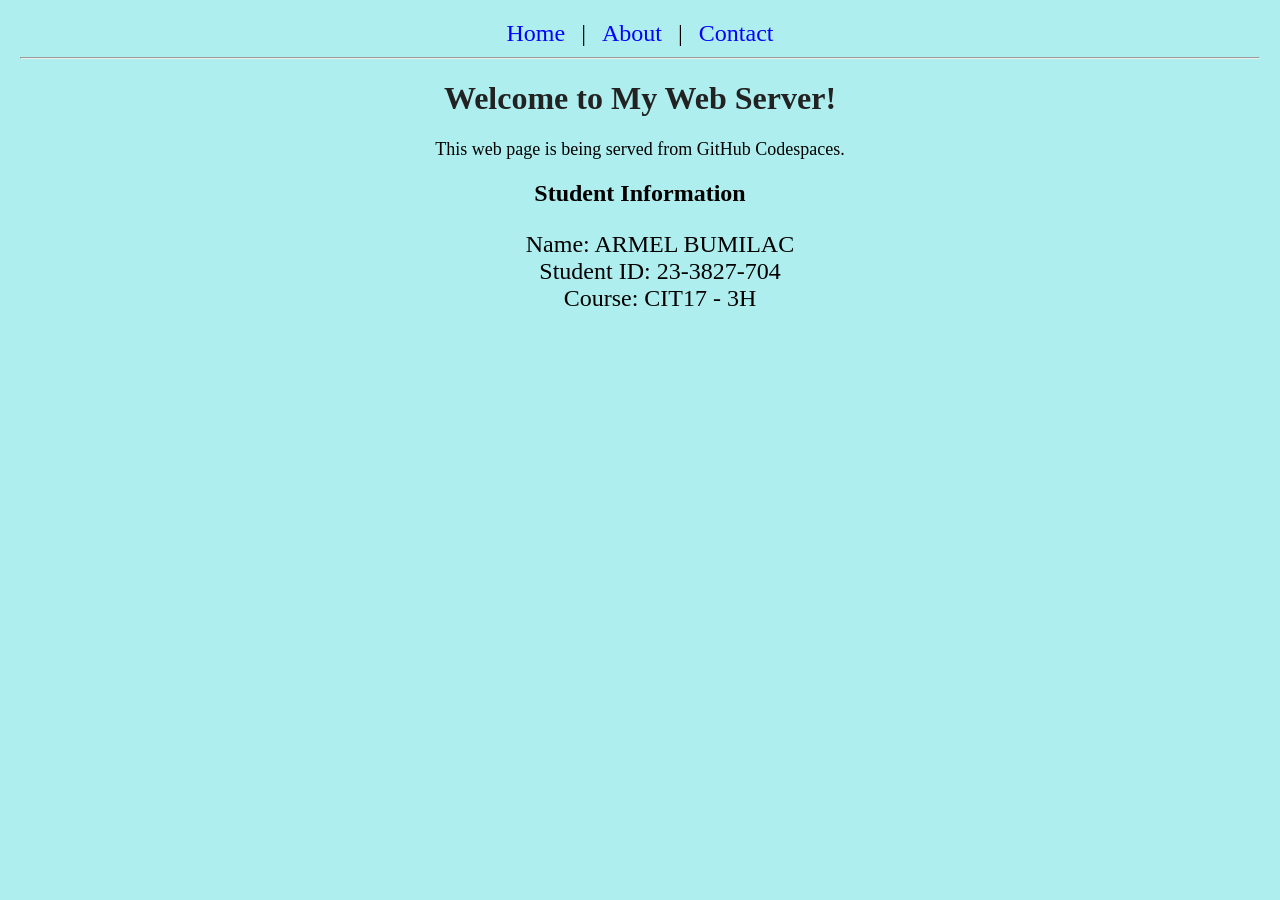
<file: index.html>
<!DOCTYPE html>

<html lang="en">

<head>
    <meta charset="UTF-8">
    <meta name="viewport" content="width=device-width, initial-scale=1.0">
    <title>My Codespace Web Server</title>
    <link rel="stylesheet" href="style.css">
</head>

<body>
    <nav>
        <a href="index.html">Home</a> | 
        <a href="about.html">About</a> | 
        <a href="index.html">Contact</a> 
    </nav>
    <hr>
    <h1>Welcome to My Web Server!</h1>

    <p>This web page is being served from GitHub Codespaces.</p>

    <h2>Student Information</h2>

    <ul>

        <li>Name: ARMEL BUMILAC</li>

        <li>Student ID: 23-3827-704</li>

        <li>Course: CIT17 - 3H</li>

    </ul>


</body>

</html>
</file>
<file: style.css>
body {
    font-family: 'Times New Roman', Times, serif;
    background-color: paleturquoise;
    color: black;
    text-align: center;
    margin: 0;
    padding: 20px;
}

nav {
    margin-bottom: 10px;
    font-size: 24px;
}

nav a {
    color: blue;
    text-decoration: none;
    margin: 0 10px;
}

nav a:hover {
    text-decoration: overline;
}

h1 {
    color: #222;
}

p {
    font-size: 18px;
}

ul {
    list-style-type: none;
    font-size: 24px;
    color: black;
    gap: 30px;
}
</file>
